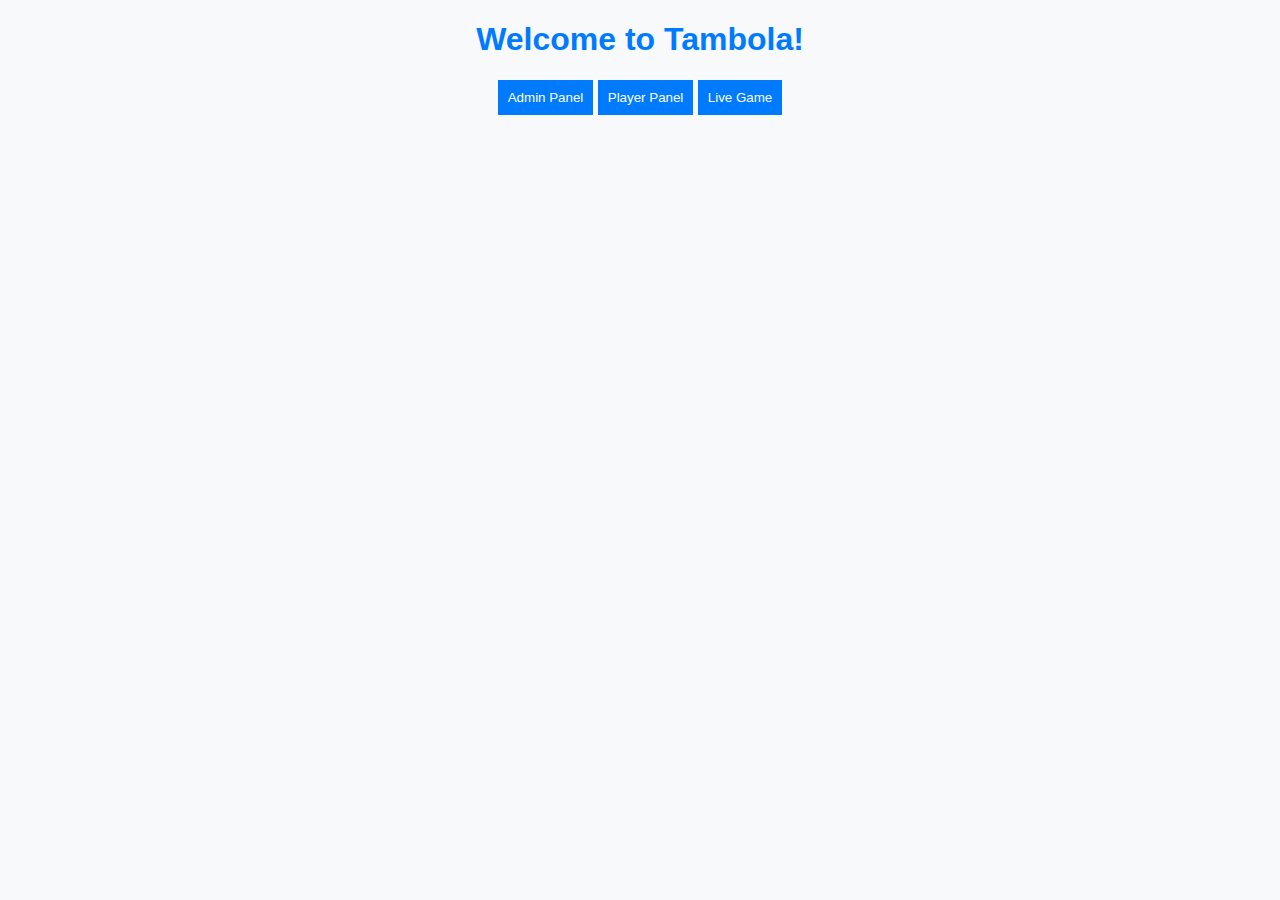
<file: index.html>
<!DOCTYPE html>
<html lang="en">
<head>
    <meta charset="UTF-8">
    <meta name="viewport" content="width=device-width, initial-scale=1.0">
    <title>Tambola Game</title>
    <link rel="stylesheet" href="style.css">
</head>
<body>
    <h1>Welcome to Tambola!</h1>
    <button onclick="window.location.href='admin.html'">Admin Panel</button>
    <button onclick="window.location.href='player.html'">Player Panel</button>
    <button onclick="window.location.href='game.html'">Live Game</button>
</body>
</html>
</file>
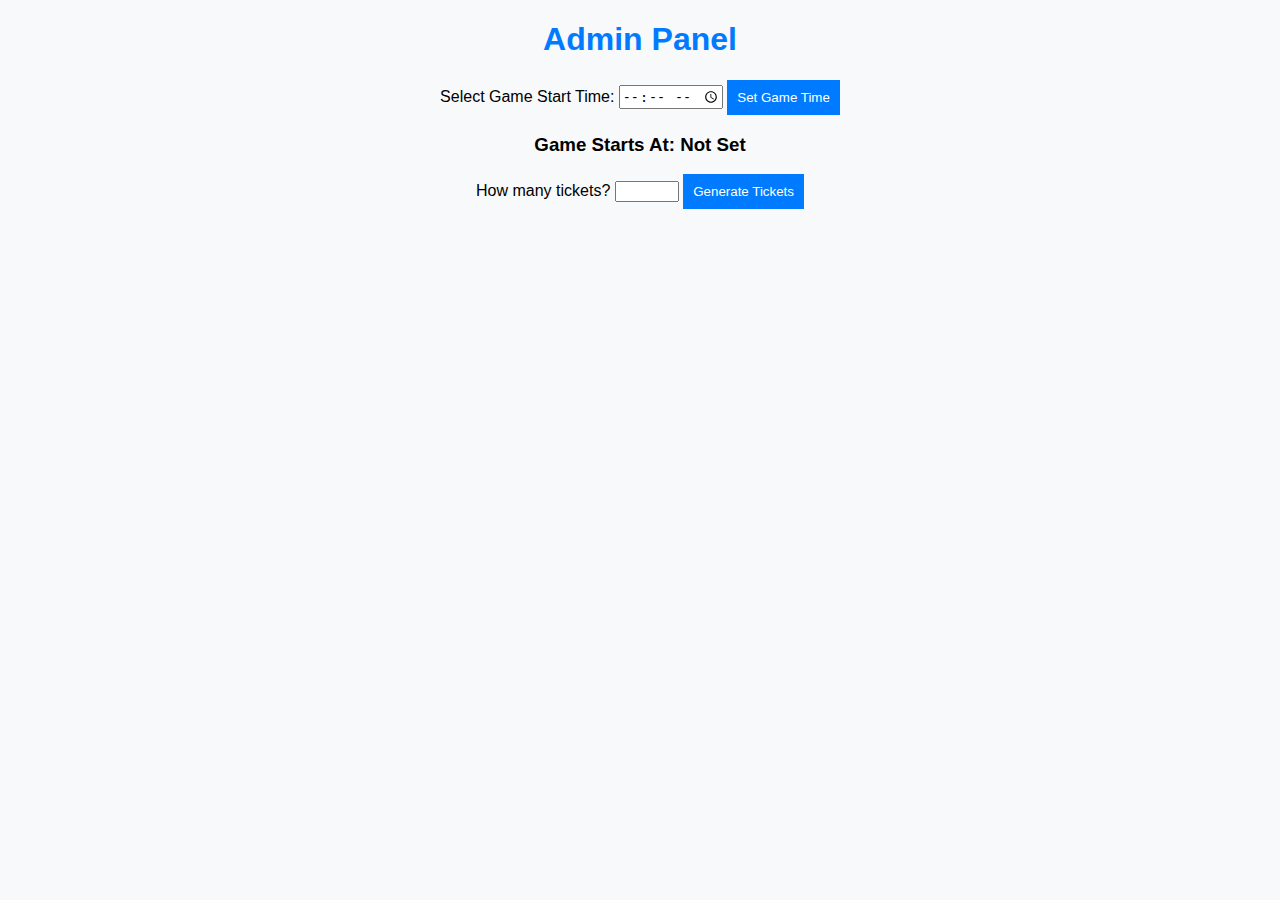
<file: admin.html>
<!DOCTYPE html>
<html lang="en">
<head>
    <meta charset="UTF-8">
    <meta name="viewport" content="width=device-width, initial-scale=1.0">
    <title>Tambola Admin Panel</title>
    <link rel="stylesheet" href="style.css">
</head>
<body>
    <h1>Admin Panel</h1>

    <label for="gameTime">Select Game Start Time:</label>
    <input type="time" id="gameTime">
    <button onclick="setGameTime()">Set Game Time</button>
    <h3>Game Starts At: <span id="startTimeDisplay">Not Set</span></h3>

    <label for="ticketCount">How many tickets?</label>
    <input type="number" id="ticketCount" min="1" max="100">
    <button onclick="generateTickets()">Generate Tickets</button>

    <div id="ticketsContainer"></div>
    <script src="admin.js"></script>
</body>
</html>
</file>
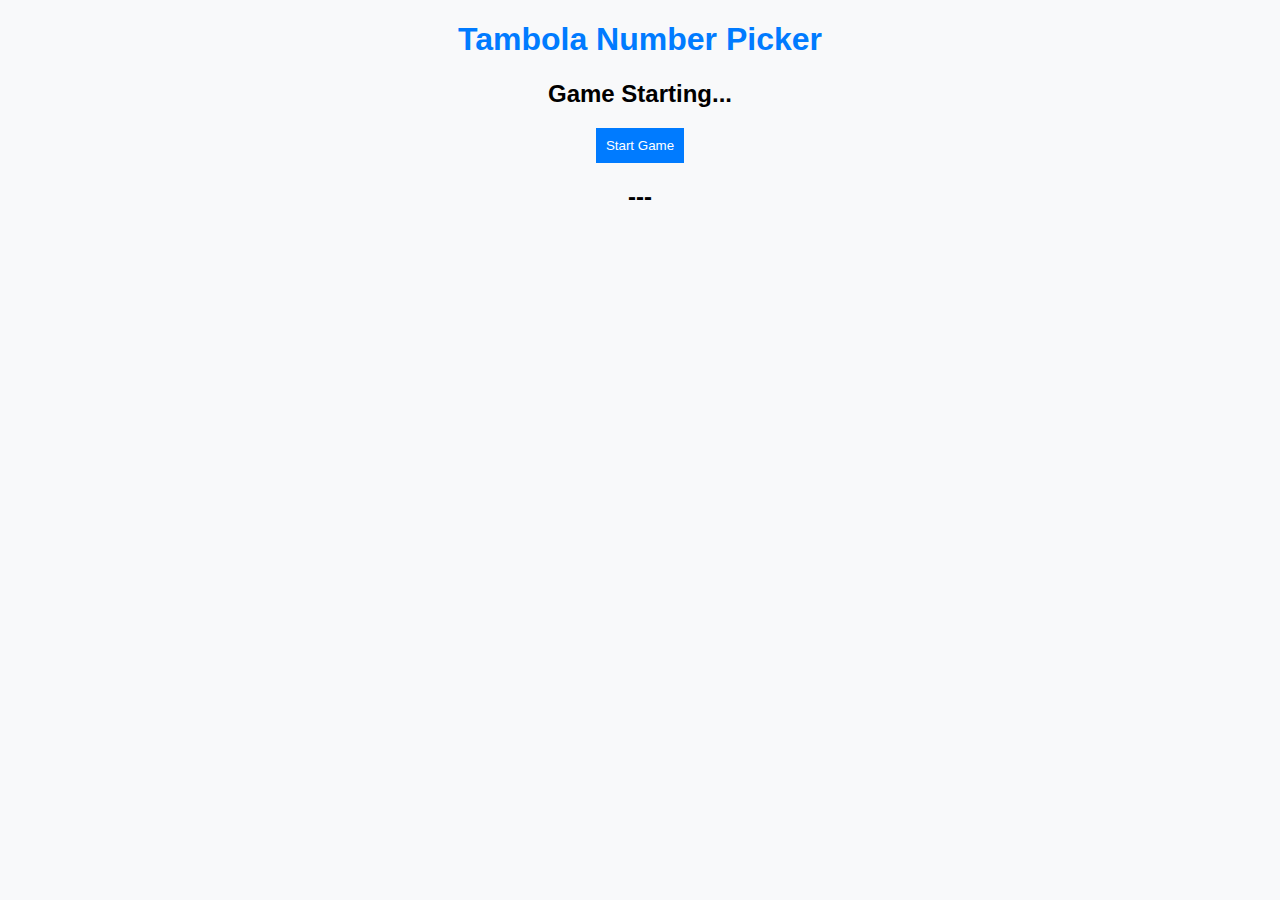
<file: game.html>
<!DOCTYPE html>
<html lang="en">
<head>
    <title>Tambola Live Game</title>
    <link rel="stylesheet" href="style.css">
</head>
<body>
    <h1>Tambola Number Picker</h1>
    <h2 id="statusMessage">Game Starting...</h2>
    <button onclick="startGame()">Start Game</button>
    <h2 id="pickedNumber">---</h2>
    <script src="game.js"></script>
</body>
</html>
</file>
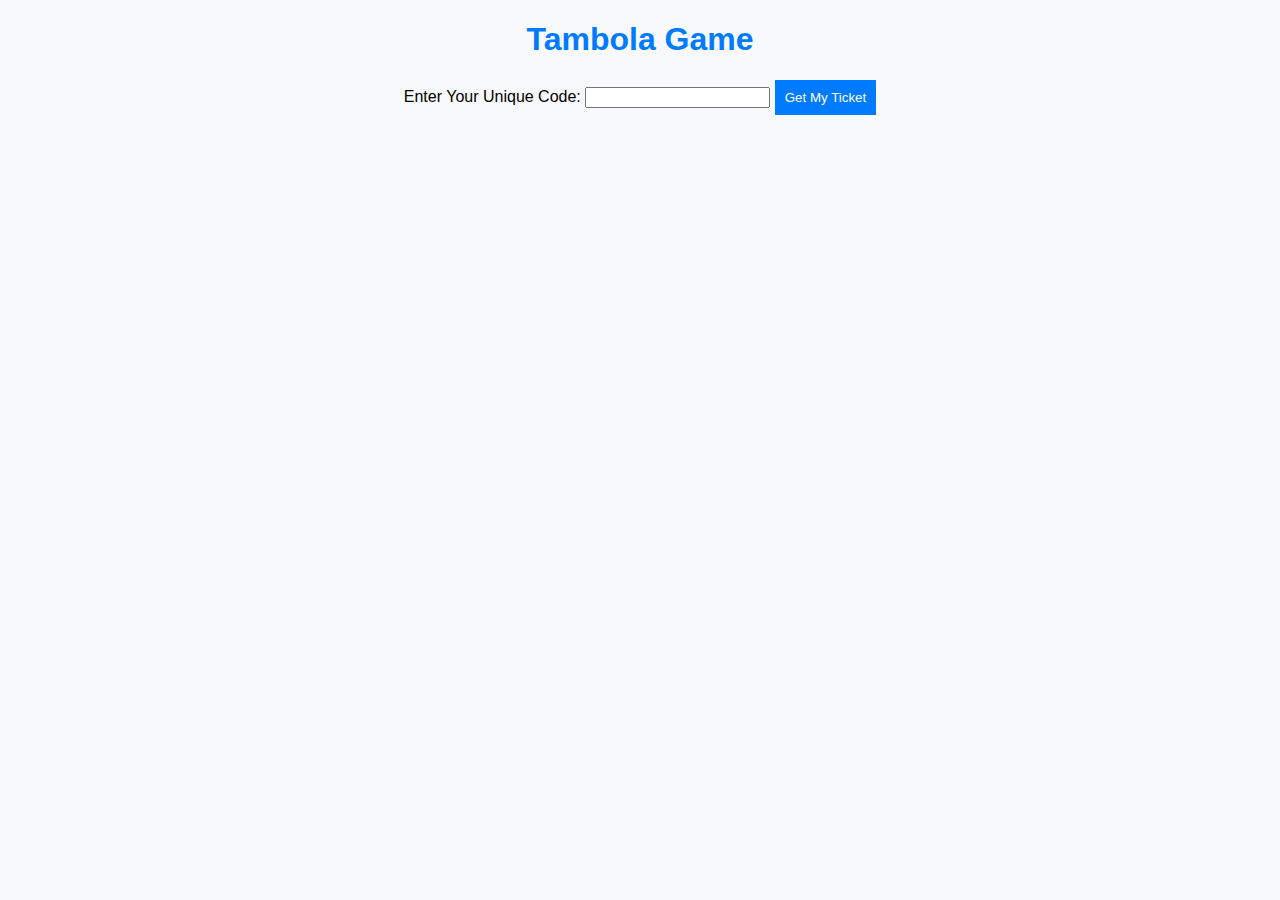
<file: player.html>
<!DOCTYPE html>
<html lang="en">
<head>
    <title>Tambola Player</title>
    <link rel="stylesheet" href="style.css">
</head>
<body>
    <h1>Tambola Game</h1>
    <label for="playerCode">Enter Your Unique Code:</label>
    <input type="text" id="playerCode">
    <button onclick="fetchTicket()">Get My Ticket</button>
    <div id="playerTicket"></div>
    <script src="player.js"></script>
</body>
</html>
</file>
<file: style.css>
body {
    font-family: Arial, sans-serif;
    text-align: center;
    background-color: #f8f9fa;
}

h1 {
    color: #007bff;
}

button {
    padding: 10px;
    background-color: #007bff;
    color: white;
    border: none;
    cursor: pointer;
}

.number-box {
    width: 40px;
    height: 40px;
    display: inline-block;
    background: white;
    border: 1px solid #333;
}
</file>
